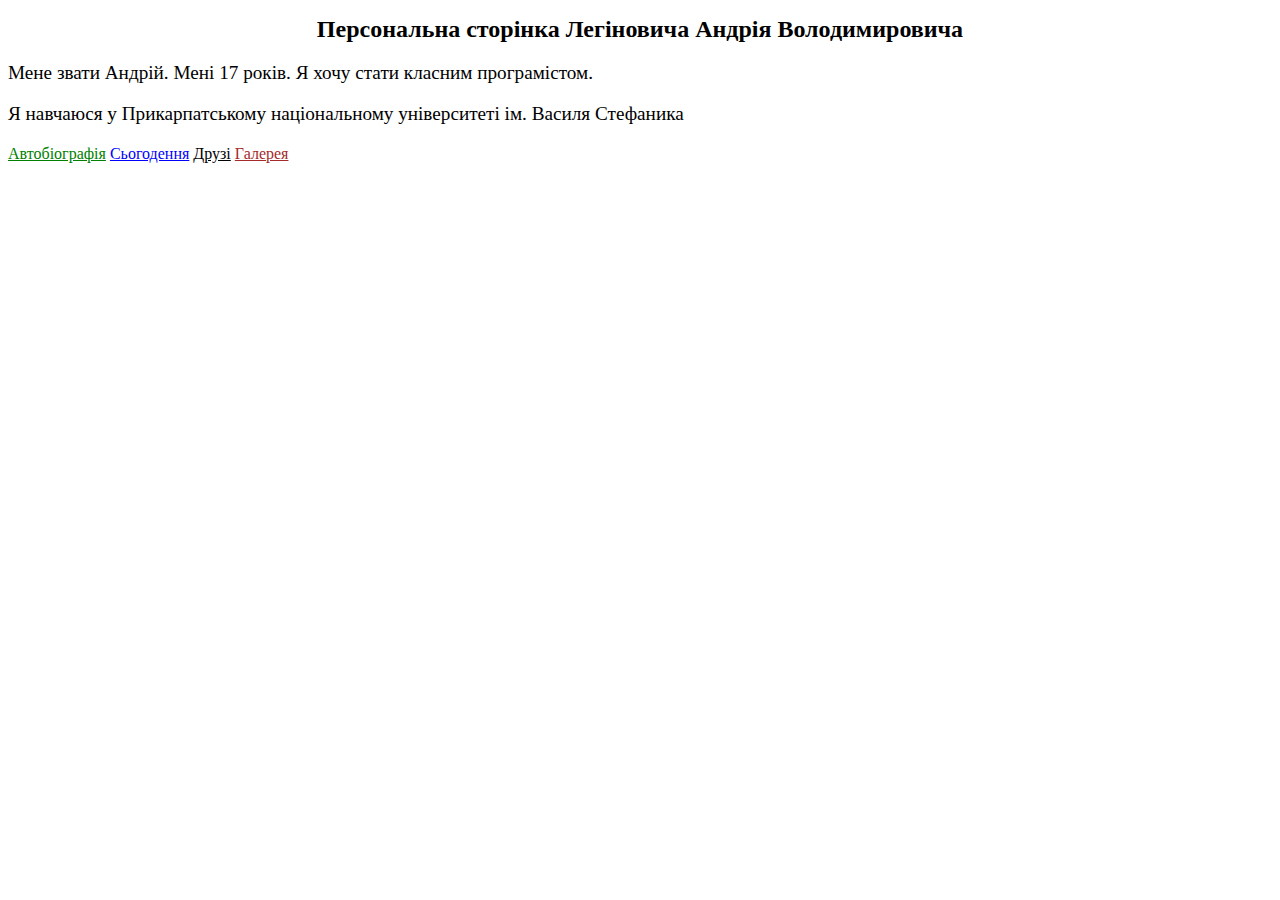
<file: index/index.html>
<!DOCTYPE html>
<html>

<head>
<meta charset="utf-8">
<title>Легінович А.В.</title>
<link rel = "stylesheet" href = "style1.css">
<link rel = "stylesheet" href = "style2.css">
</head>

<body>


<h1> Персональна сторінка Легіновича Андрія Володимировича</h1>
<p> Мене звати Андрій. Мені 17 років. Я хочу стати класним програмістом.</p>
<p> Я навчаюся у Прикарпатському національному університеті ім. Василя Стефаника</p>
<div>
<a  id="one" target="_blank" href="biography.html">Автобіографія</a>
<a  id="two" target="_blank" href=" novadays.html">Сьогодення</a>
<a  id="three" target="_blank" href="friends.html">Друзі</a>
<a  id="four" target="_blank" href="gallery.html">Галерея</a>
</div>

</body>
</html>
</file>
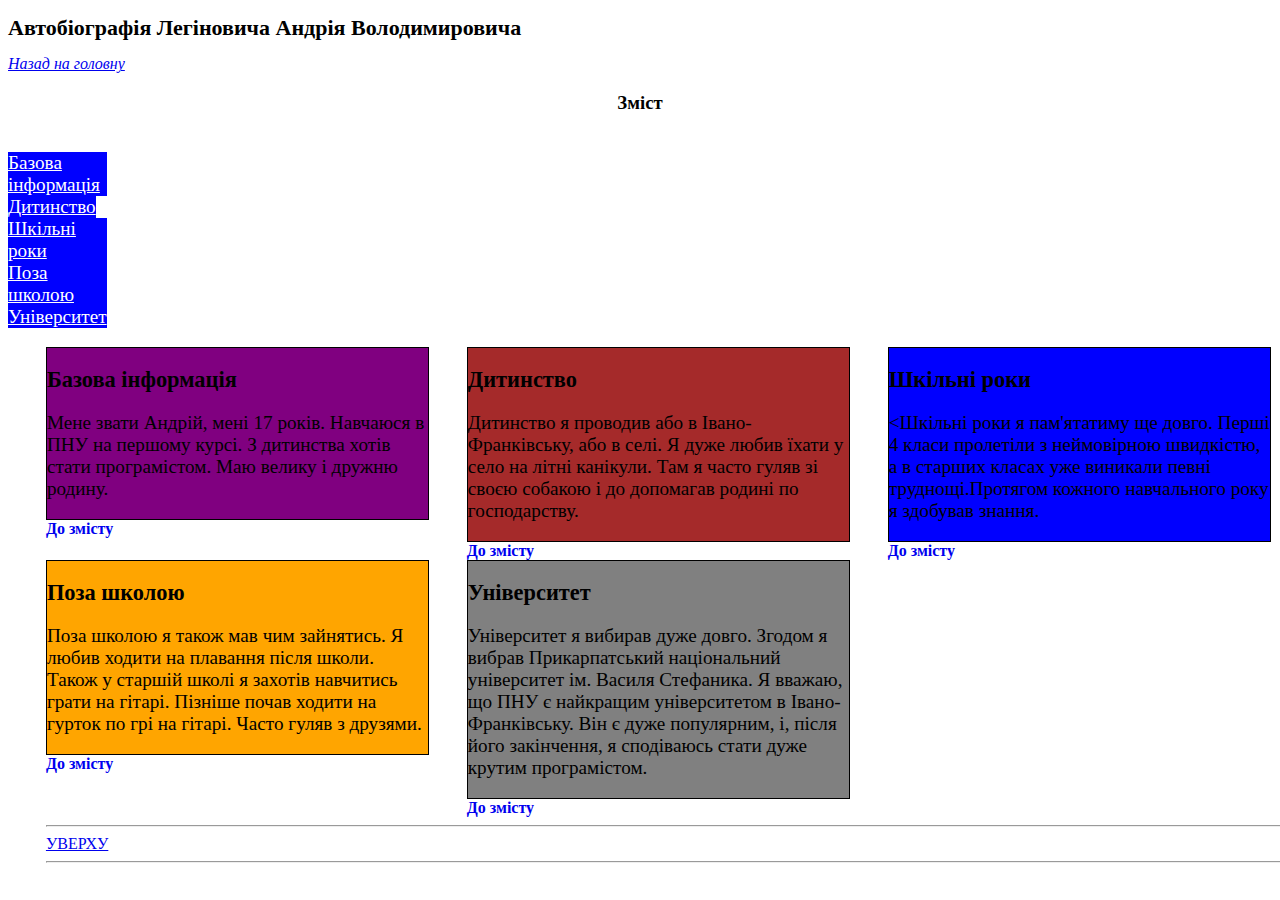
<file: biography/biography.html>
<!DOCTYPE html>
<html>
<head>
<meta charset="utf-8">
<title>Автобіографія</title>
<link rel = "stylesheet" href = "style3.css">
<link rel = "stylesheet" href = "style4.css">

</head>
<body>
 <h1><a id="1">Автобіографія Легіновича Андрія Володимировича</h1>
<a href="index.html" class="ml">Назад на головну</a>
<h3><a id="2"> Зміст </h3>
<p class="oj">
<a href="#3" class="wic" >Базова інформація</a>
<a href="#4" class="wic" >Дитинство</a>
<a href="#5" class="wic" >Шкільні роки</a>
<a href="#6" class="wic" >Поза школою</a>
<a href="#7" class="wic" >Університет</a>
</p>
<div>
<article class="po">
<h2><a id="3">Базова інформація</a></h2>
<p>Мене звати Андрій, мені 17 років. Навчаюся в ПНУ на першому курсі. З дитинства хотів стати програмістом. Маю велику і дружню родину.</p>
</article>
<span><a href="#2">До змісту</a></span>
</div>
<div>
<article class="jk">
<h2><a id="4">Дитинство</a></h2>
<p>Дитинство я проводив або в Івано-Франківську, або в селі. Я дуже любив їхати у село на літні канікули. Там я часто гуляв зі своєю собакою і до допомагав родині по господарству.</p>
</article>
<span><a href="#2">До змісту</a></span>
</div>
<div>
<article class="cv">
<h2><a id="5">Шкільні роки</a></h2>
<p><Шкільні роки я пам'ятатиму ще довго. Перші 4 класи пролетіли з неймовірною швидкістю, а в старших класах уже виникали певні труднощі.Протягом кожного навчального року я здобував знання.</p>
</article>
<span><a href="#2">До змісту</a></span>
</div>
<p> </p>
<div>
<article class="lk">
<h2><a id="6">Поза школою</a></h2>
<p>Поза школою я також мав чим зайнятись. Я любив ходити на плавання після школи. Також у старшій школі я захотів навчитись грати на гітарі. Пізніше почав ходити на гурток по грі на гітарі. Часто гуляв з друзями.</p>
</article>
<span><a href="#2">До змісту</a></span>
</div>
<div>
<article class="nb">
<h2><a id="7">Університет</a></h2>
<p>Університет я вибирав дуже довго. Згодом я вибрав Прикарпатський національний університет ім. Василя Стефаника. Я вважаю, що ПНУ є найкращим університетом в Івано-Франківську. Він є дуже популярним, і, після його закінчення, я сподіваюсь стати дуже крутим програмістом.</p>
 </article>
 
 <span><a href="#2">До змісту</a></span>
 </div>
 <p> </p>
<div class="tg">
 <hr>
 <a href="#1" id="kir">Уверху</a>
 <hr>
 </div>
 </body>
 </html>
</file>
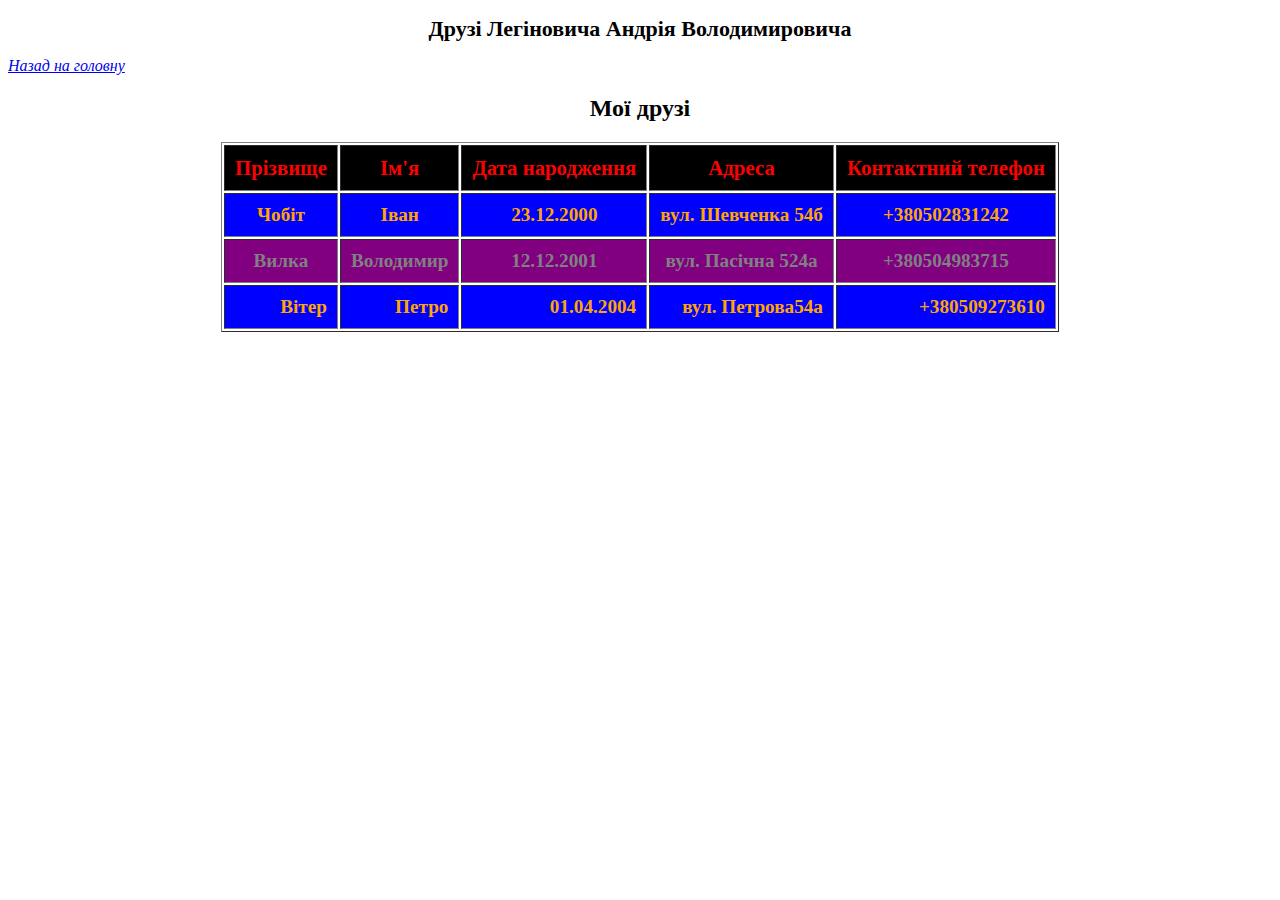
<file: friends/friends.html>
<!DOCTYPE html>
<html>
<head>
<meta charset="utf-8">
<title>Друзі</title>
<link rel = "stylesheet" href = "style7.css">
<link rel = "stylesheet" href = "style8.css">

</head>
<body>
<div> 
<p><h1>Друзі Легіновича Андрія Володимировича</h1>
<a href="index.html" class="das">Назад на головну</a>
<p><h2>Мої друзі</h2>

<table cellpadding="10" border="1" align="center">

<tr class="fan" id="sto">
<th>Прізвище</th>
<th>Ім'я</th>
<th>Дата народження</th>
<th>Адреса</th>
<th>Контактний телефон</th>
</tr>

<tr id="sto" class="imh">
<td> Чобіт</td>
<td >Іван</td>
<td >23.12.2000</td>
<td >вул. Шевченка 54б</td>
<td >+380502831242</td>
</tr>

<tr class="rt" id="sto">
<td>Вилка</td>
<td>Володимир</td>
<td>12.12.2001</td>
<td>вул. Пасічна 524а</td>
<td>+380504983715</td>
</tr>

<tr id="sto" class="imh">
<td class="ks">Вітер</td>
<td class="ks" >Петро</td>
<td class="ks">01.04.2004</td>
<td class="ks">вул. Петрова54а</td>
<td class="ks">+380509273610</td>
</tr>

</table>
</head>
</html>
</file>
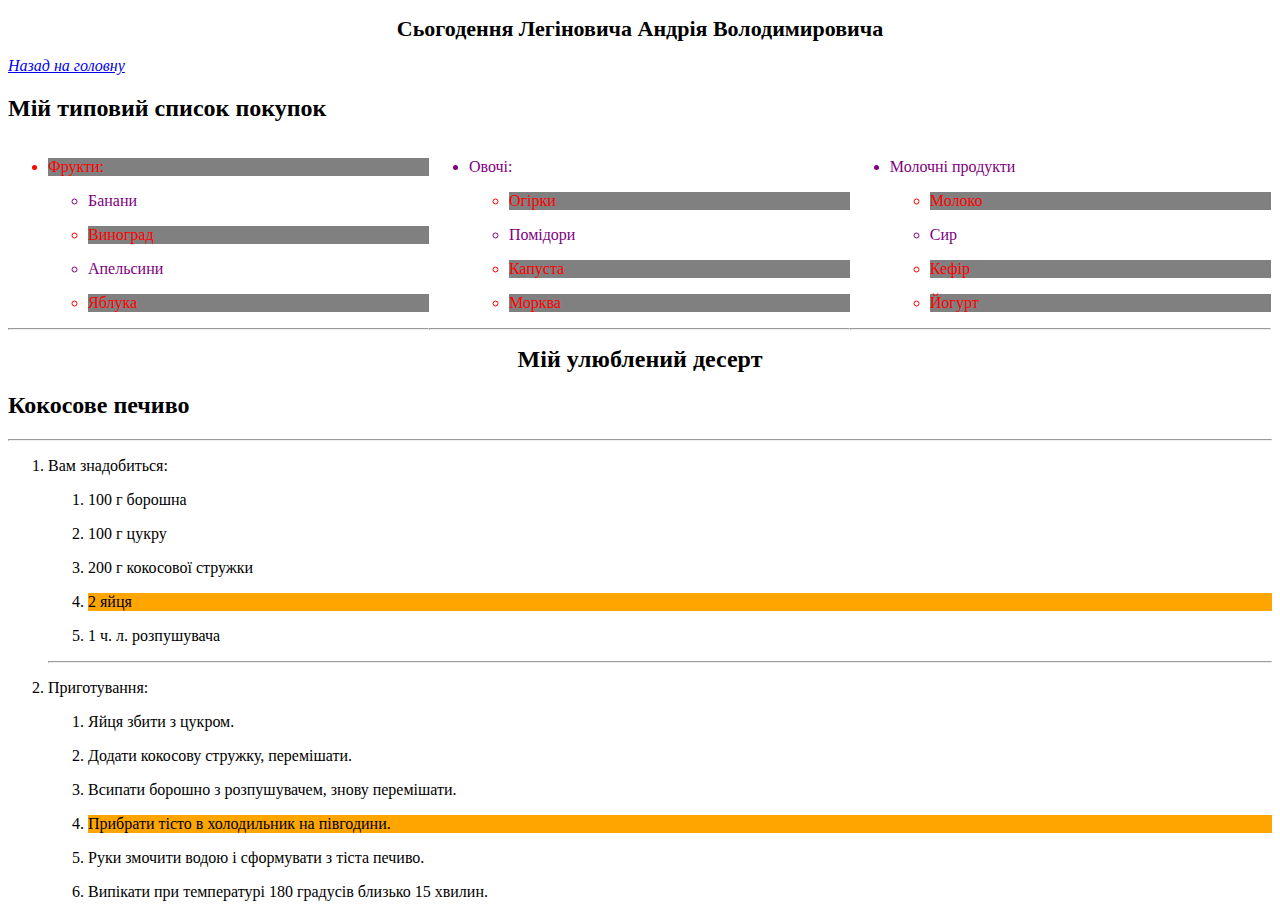
<file: novadays/novadays.html>
<!DOCTYPE html>
<html>
<head>
<meta charset="utf-8">
<title>Сьогодення</title>
<link rel = "stylesheet" href = "style5.css">
<link rel = "stylesheet" href = "style6.css">
</head>
<body>

<p><h1>Сьогодення Легіновича Андрія Володимировича</h1>
<a href="index.html" class="fk">Назад на головну</a>
<p id="da"><h2>Мій типовий список покупок</h2>
<div>
<ul>
<li class="f1">Фрукти:</li>

<ul>
<p><li class="f2">Банани</li>
<p><li class="f1">Виноград</li>
<p><li class="f2">Апельсини</li>
<p><li class="f1">Яблука</li>
</ul>
</ul>

<p> </p>
<hr>
<p> </p>
</div>
<div>
<ul>
<li class="f2">Овочі:</li>

<ul>
<p><li class="f1">Огірки</li>
<p><li class="f2">Помідори</li>
<p><li class="f1">Капуста</li>
<p><li class="f1">Морква</li>
</ul>
</ul>

<p> </p>
<hr>
<p> </p>
</div>
<div>
<ul>
<li class="f2">Молочні продукти</li>

<ul>
<p><li class="f1">Молоко</li>
<p><li class="f2">Сир</li>
<p><li class="f1">Кефір</li>
<p><li class="f1">Йогурт</li>
</ul>
</ul>

<p> </p>
<hr>
<p> </p>
</div>
<p><h2 class="dsf">Мій улюблений десерт</h2>
<p><h2>Кокосове печиво</h2>
<p> </p>
<hr>
<p> </p>

<ol>
<p><li>Вам знадобиться:</li>
<ol>
<p><li>100 г борошна</li>
<p><li>100 г цукру</li>
<p><li class="m3">200 г кокосової стружки</li>
<p><li id="gf">2 яйця</li>
<p><li class="m3">1 ч. л. розпушувача</li>
</ol>

<p> </p>
<hr>
<p> </p>

<p><li>Приготування:</li>
<ol>
<p><li>Яйця збити з цукром.</li>
<p><li>Додати кокосову стружку, перемішати.</li>
<p><li class="m3">Всипати борошно з розпушувачем, знову перемішати.</li>
<p><li id="gf">Прибрати тісто в холодильник на півгодини.</li>
<p><li class="m3">Руки змочити водою і сформувати з тіста печиво.</li>
<p><li>Випікати при температурі 180 градусів близько 15 хвилин.</li>
</ol>
</ol>


</body>
</html>
</file>
<file: index/style1.css>
h1 {
text-align: center;
font-size: 24px;
}

p {
font-size: 120%;
}


#one:link{
color:green;
}
#two:link{
color:blue;
}
#three:link{
color:black;
}
#four:link{
color:brown;
}
#one:visited{
color:red;
}
#two:visited{
color:purple;
}
#three:visited{
color:yellow;
}
#four:visited{
color:gray;
}
</file>
<file: index/style2.css>
@media(min-width: 992px)
{
	










}
@media(min-width:768px) and (max-width:992px)
{
	
	
	div
	{
		width:200px;
	}
	
	
	
	
	
}
@media(max-width:768px)
{
	div
	{
		width:50px;
	}
	
	
	
	
	
	
	
	
	
	
	
}
</file>
<file: biography/style3.css>
h1{
font-size: 22px;
}
.ml{
font-style: italic;
}
h3
{
text-align: center;
}

.wic{
display: inline-block;
background:blue;
color:white;
}
.wic:hover{
 background:magenta;
 color:white;
}
.wic:active{
background:yellow;
color: green;
}
span>a{
font-weight: 700;
text-decoration: none;
}
p{
font-size: 120%;
}
h2{
 font-size:140%;   
}
#kir{
   text-transform:uppercase;
}

.jk
{
	background-color:brown;
	border:1px solid black;
}

.po
{
	background-color:purple;
	border:1px solid black;
	
}

.cv
{
	background-color:blue;
	border:1px solid black;
}

.lk
{
	background-color:orange;
	border:1px solid black;
}

.nb
{
	background-color:gray;
	border:1px solid black;
}
</file>
<file: biography/style4.css>
@media(min-width: 992px)
{
	




div
{
	width:30.3%;
	float:left;
	margin-left:3%

}
.oj
{
	float:left;
	margin-right:100%;
}
	
.tg
{
	float:left;
	width:100%;
	
}



}
@media(min-width:768px) and (max-width:992px)
{
	
	div
{
	width:50%;
	float:left;

}
.oj
{
	float:left;
	margin-right:100%;
}
	
.tg
{
	float:left;
	width:100%;
	
}
	
	
	
	
}
@media(max-width:768px)
{
	
	
	
	
	
	
	
	
	
	
}
</file>
<file: friends/style7.css>
h1{
text-align: center;
font-size: 22px;
}
.das{
font-style: italic;
}
h2{
text-align: center;
}
#sto
 {
  text-align:center;
  font-weight:bold;
 }
 .imh
{
background-color:blue;
color:orange;
}
.rt
{
background-color:purple;
color:grey;
}

.fan
 {
 background-color:black;
color:red;
 }
.ks{
text-align:right;
}
</file>
<file: friends/style8.css>
@media(min-width: 992px)
{
	
th
{
	font-size:130%;
}

td
{
	font-size:120%;
}




}
@media(min-width:768px) and (max-width:992px)
{
	
	
	th
{
	font-size:120%;
}

td
{
	font-size:110%;
}
	
	
}
@media(max-width:768px)
{
	
	th
{
	font-size:110%;
}
	
	
	
	
	
	
	
	
}
</file>
<file: novadays/style5.css>
h1 {
text-align: center;
font-size: 22px;
}

.fk
{
font-style: italic;
}

#da
{
text-align: center;
}
.f1
{
background-color:gray;
color:red;
}

.f2
{
background-color:white;
color:purple;
}

.dsf{
text-align: center;
}

.m3{
cursor: pointer;
}
#gf{
background-color:orange;
}
</file>
<file: novadays/style6.css>
@media(min-width: 992px)
{
	


div
{
	width:33.3%;
	float:left;



}
@media(min-width:768px) and (max-width:992px)
{
	
	
	
	
	
}
@media(max-width:768px)
{
	
	
	
	
	
	
	
	
	
	
}
</file>
